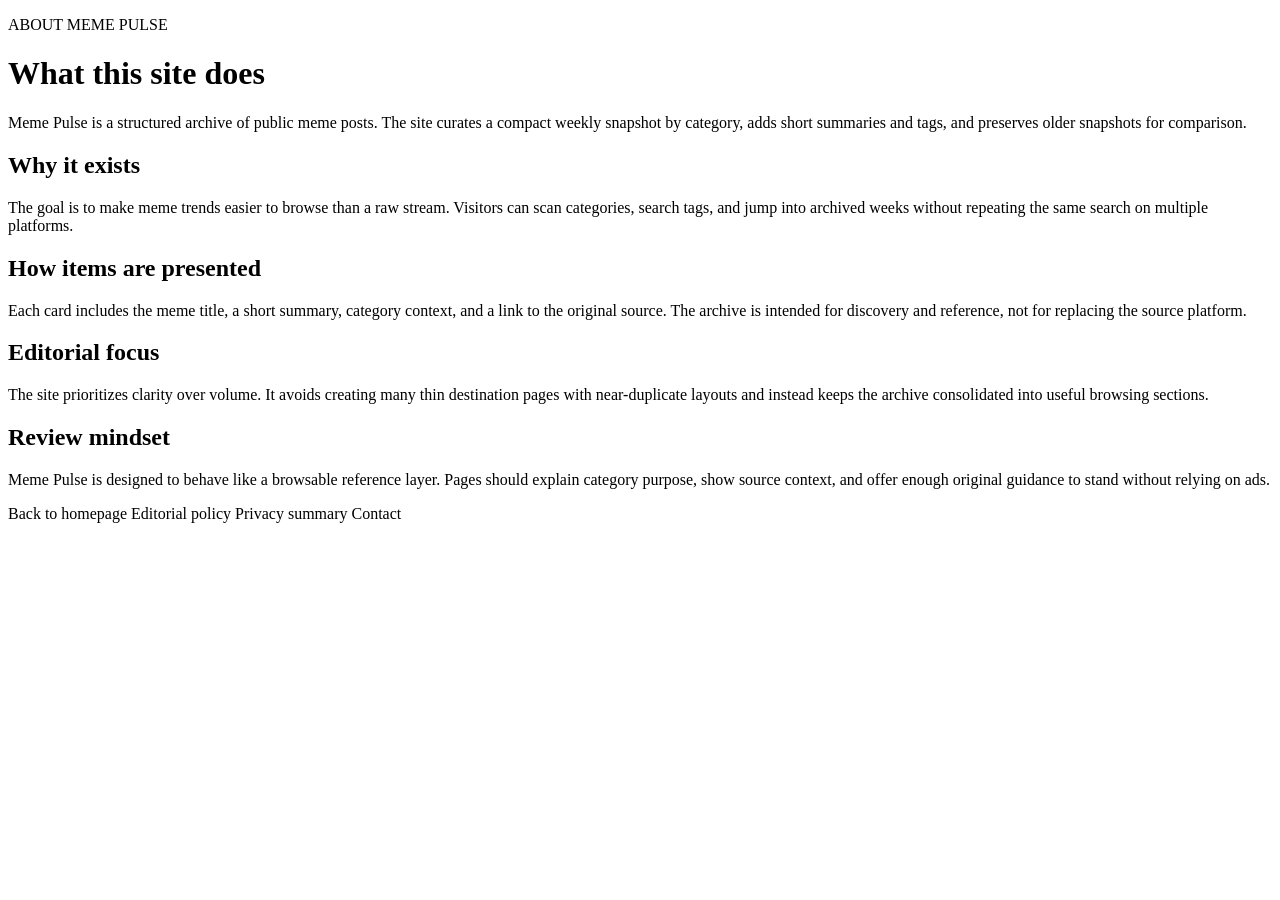
<file: src/main/resources/templates/about.html>
<!DOCTYPE html>
<html lang="en" xmlns:th="http://www.thymeleaf.org">
<head>
    <meta charset="UTF-8">
    <meta name="viewport" content="width=device-width, initial-scale=1.0">
    <title th:text="${pageTitle}">About | Meme Pulse</title>
    <meta name="description" th:content="${metaDescription}">
    <link rel="preconnect" href="https://fonts.googleapis.com">
    <link rel="preconnect" href="https://fonts.gstatic.com" crossorigin>
    <link href="https://fonts.googleapis.com/css2?family=Do+Hyeon&family=Space+Grotesk:wght@400;500;700&display=swap" rel="stylesheet">
    <link rel="stylesheet" th:href="@{/css/styles.css}">
</head>
<body>
<div class="bg-layer"></div>
<main class="container subpage">
    <p class="badge">ABOUT MEME PULSE</p>
    <h1>What this site does</h1>
    <p class="hero-text">Meme Pulse is a structured archive of public meme posts. The site curates a compact weekly snapshot by category, adds short summaries and tags, and preserves older snapshots for comparison.</p>

    <section class="info-section">
        <div class="info-grid">
            <article class="info-card">
                <h2>Why it exists</h2>
                <p>The goal is to make meme trends easier to browse than a raw stream. Visitors can scan categories, search tags, and jump into archived weeks without repeating the same search on multiple platforms.</p>
            </article>
            <article class="info-card">
                <h2>How items are presented</h2>
                <p>Each card includes the meme title, a short summary, category context, and a link to the original source. The archive is intended for discovery and reference, not for replacing the source platform.</p>
            </article>
            <article class="info-card">
                <h2>Editorial focus</h2>
                <p>The site prioritizes clarity over volume. It avoids creating many thin destination pages with near-duplicate layouts and instead keeps the archive consolidated into useful browsing sections.</p>
            </article>
            <article class="info-card">
                <h2>Review mindset</h2>
                <p>Meme Pulse is designed to behave like a browsable reference layer. Pages should explain category purpose, show source context, and offer enough original guidance to stand without relying on ads.</p>
            </article>
        </div>
    </section>

    <div class="subpage-actions">
        <a th:href="@{/}">Back to homepage</a>
        <a th:href="@{/editorial-policy}">Editorial policy</a>
        <a th:href="@{/privacy}">Privacy summary</a>
        <a th:href="@{/contact}">Contact</a>
    </div>
</main>
</body>
</html>
</file>
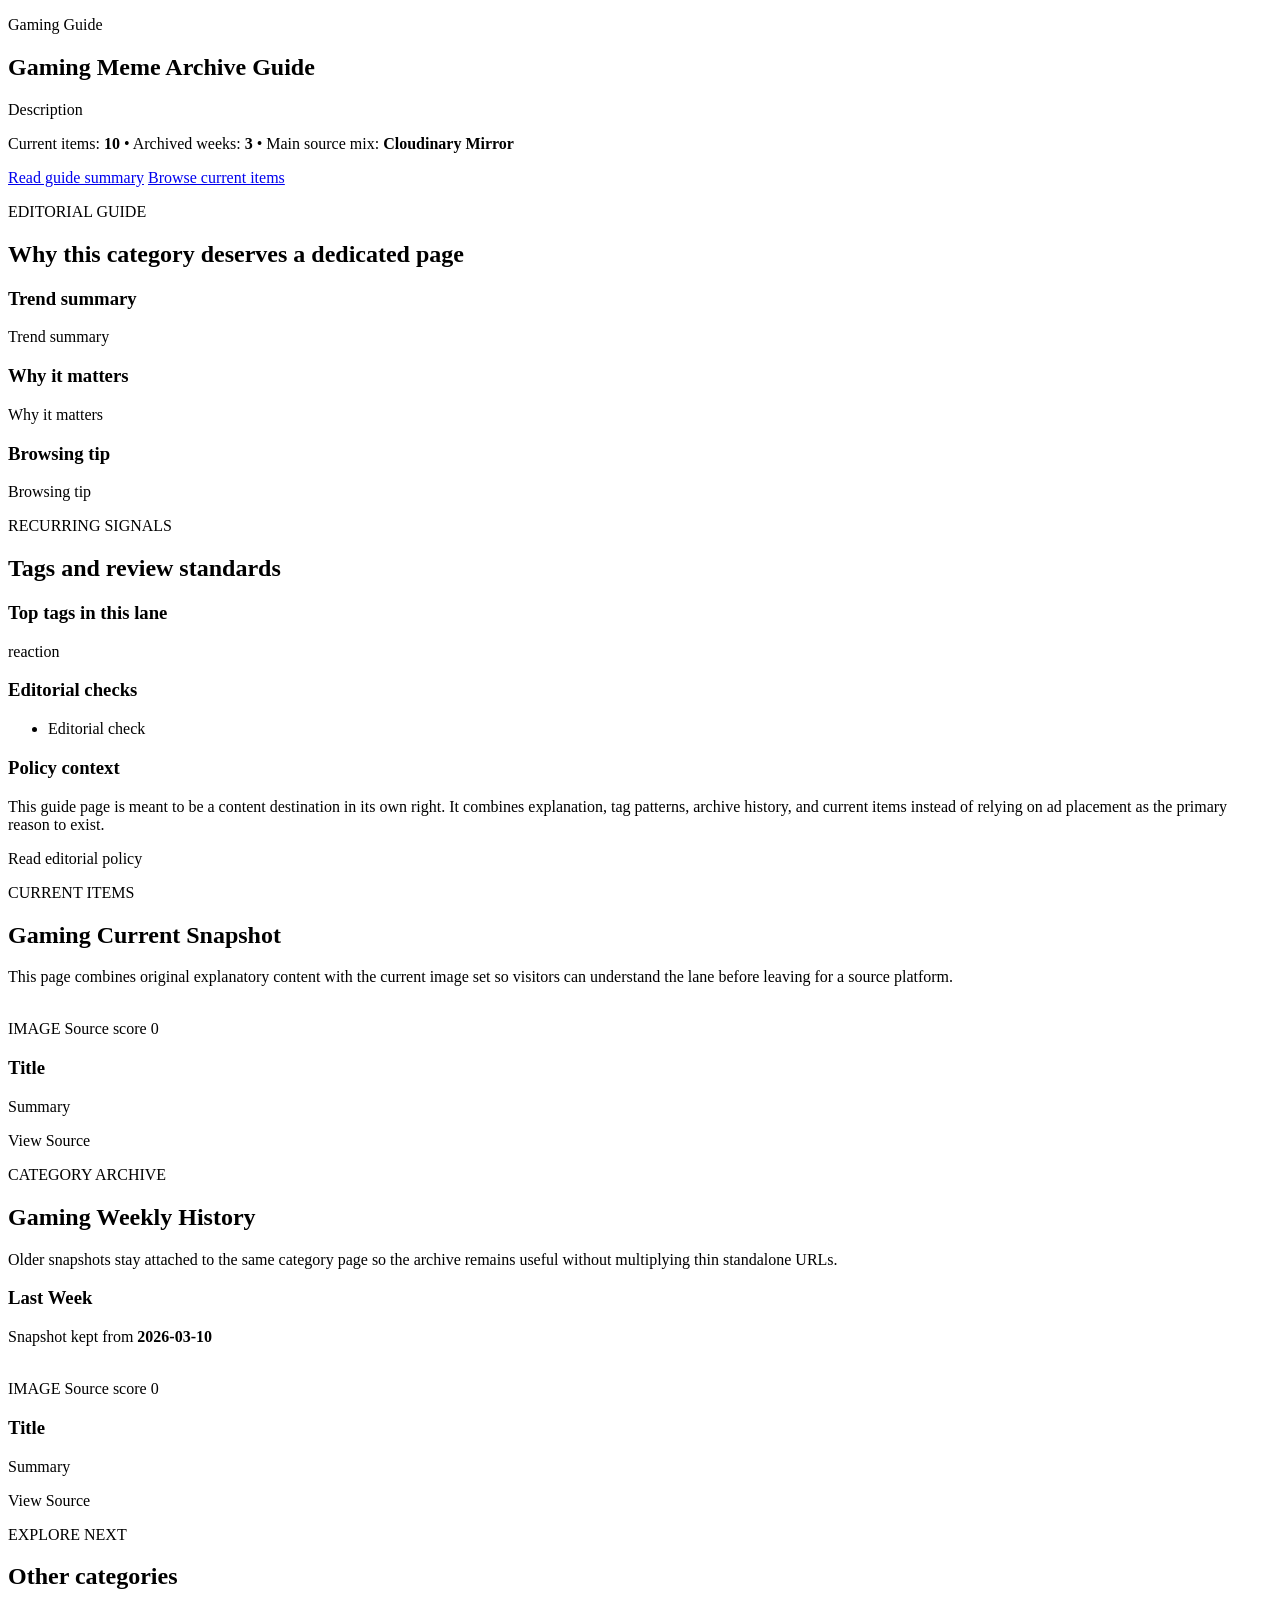
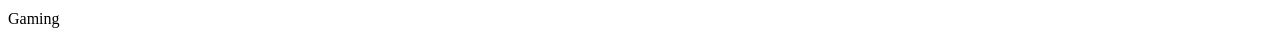
<file: src/main/resources/templates/category-detail.html>
<!DOCTYPE html>
<html lang="en" xmlns:th="http://www.thymeleaf.org">
<head>
    <meta charset="UTF-8">
    <meta name="viewport" content="width=device-width, initial-scale=1.0">
    <title th:text="${pageTitle}">Category Detail | Meme Pulse</title>
    <meta name="description" th:content="${metaDescription}">
    <meta name="google-adsense-account" content="ca-pub-7451671953319405">
    <script async src="https://pagead2.googlesyndication.com/pagead/js/adsbygoogle.js?client=ca-pub-7451671953319405"
            crossorigin="anonymous"></script>
    <link rel="preconnect" href="https://fonts.googleapis.com">
    <link rel="preconnect" href="https://fonts.gstatic.com" crossorigin>
    <link href="https://fonts.googleapis.com/css2?family=Do+Hyeon&family=Space+Grotesk:wght@400;500;700&display=swap" rel="stylesheet">
    <link rel="stylesheet" th:href="@{/css/styles.css}">
</head>
<body>
<div class="bg-layer"></div>
<main class="container">
    <section class="hero">
        <p class="badge" th:text="${detail.name + ' GUIDE'}">Gaming Guide</p>
        <h1 th:text="${detail.name + ' Meme Archive Guide'}">Gaming Meme Archive Guide</h1>
        <p class="hero-text" th:text="${detail.description}">Description</p>
        <p class="updated-at">
            Current items: <strong th:text="${detail.itemCount}">10</strong>
            <span class="dot">&#8226;</span>
            Archived weeks: <strong th:text="${detail.archiveCount}">3</strong>
            <span class="dot">&#8226;</span>
            Main source mix: <strong th:text="${detail.topSourceLabel}">Cloudinary Mirror</strong>
        </p>
        <div class="hero-actions">
            <a href="#guide-summary" class="hero-link">Read guide summary</a>
            <a href="#current-items" class="hero-link hero-link-muted">Browse current items</a>
        </div>
    </section>

    <section class="info-section" id="guide-summary">
        <div class="section-heading">
            <p class="badge badge-soft">EDITORIAL GUIDE</p>
            <h2>Why this category deserves a dedicated page</h2>
        </div>
        <div class="info-grid">
            <article class="info-card">
                <h3>Trend summary</h3>
                <p th:text="${detail.trendSummary}">Trend summary</p>
            </article>
            <article class="info-card">
                <h3>Why it matters</h3>
                <p th:text="${detail.whyItMatters}">Why it matters</p>
            </article>
            <article class="info-card">
                <h3>Browsing tip</h3>
                <p th:text="${detail.browsingTip}">Browsing tip</p>
            </article>
        </div>
    </section>

    <section class="info-section">
        <div class="section-heading">
            <p class="badge badge-soft">RECURRING SIGNALS</p>
            <h2>Tags and review standards</h2>
        </div>
        <div class="info-grid">
            <article class="info-card">
                <h3>Top tags in this lane</h3>
                <div class="tag-row">
                    <span class="tag-pill" th:each="tag : ${detail.topTags}" th:text="${tag}">reaction</span>
                </div>
            </article>
            <article class="info-card">
                <h3>Editorial checks</h3>
                <ul class="flat-list">
                    <li th:each="check : ${detail.editorialChecks}" th:text="${check}">Editorial check</li>
                </ul>
            </article>
            <article class="info-card">
                <h3>Policy context</h3>
                <p>This guide page is meant to be a content destination in its own right. It combines explanation, tag patterns, archive history, and current items instead of relying on ad placement as the primary reason to exist.</p>
                <a th:href="@{/editorial-policy}">Read editorial policy</a>
            </article>
        </div>
    </section>

    <section class="feed-section" id="current-items">
        <div class="section-heading">
            <p class="badge badge-soft">CURRENT ITEMS</p>
            <h2 th:text="${detail.name + ' Current Snapshot'}">Gaming Current Snapshot</h2>
            <p class="section-copy">This page combines original explanatory content with the current image set so visitors can understand the lane before leaving for a source platform.</p>
        </div>
        <div class="meme-grid">
            <div class="meme-card" th:each="meme : ${detail.currentItems}">
                <div class="media">
                    <img th:if="${meme.type == 'image'}"
                         th:src="${meme.mediaUrl}" th:alt="${meme.title}" loading="lazy">
                </div>
                <div class="card-body">
                    <div class="meta">
                        <span th:text="${#strings.toUpperCase(meme.type)}">IMAGE</span>
                        <span class="source" th:text="${meme.source}">Source</span>
                        <span class="score" th:text="${'score ' + meme.popularity}">score 0</span>
                    </div>
                    <h3 th:text="${meme.title}">Title</h3>
                    <p th:text="${meme.summary}">Summary</p>
                    <a th:href="${meme.sourceUrl}" target="_blank" rel="noreferrer">View Source</a>
                </div>
            </div>
        </div>
    </section>

    <section class="archive-section" th:if="${!#lists.isEmpty(detail.relatedArchives)}">
        <div class="section-heading">
            <p class="badge badge-soft">CATEGORY ARCHIVE</p>
            <h2 th:text="${detail.name + ' Weekly History'}">Gaming Weekly History</h2>
            <p class="section-copy">Older snapshots stay attached to the same category page so the archive remains useful without multiplying thin standalone URLs.</p>
        </div>
        <div class="archive-stack">
            <section class="archive-month" th:each="archive : ${detail.relatedArchives}">
                <div class="archive-header">
                    <h3 th:text="${archive.label}">Last Week</h3>
                    <p>
                        Snapshot kept from
                        <strong th:text="${#temporals.format(archive.snapshotDate, 'yyyy-MM-dd')}">2026-03-10</strong>
                    </p>
                </div>
                <div class="meme-grid" th:each="category : ${archive.categories}">
                    <div class="meme-card" th:each="meme : ${category.items}">
                        <div class="media">
                            <img th:if="${meme.type == 'image'}"
                                 th:src="${meme.mediaUrl}" th:alt="${meme.title}" loading="lazy">
                        </div>
                        <div class="card-body">
                            <div class="meta">
                                <span th:text="${#strings.toUpperCase(meme.type)}">IMAGE</span>
                                <span class="source" th:text="${meme.source}">Source</span>
                                <span class="score" th:text="${'score ' + meme.popularity}">score 0</span>
                            </div>
                            <h3 th:text="${meme.title}">Title</h3>
                            <p th:text="${meme.summary}">Summary</p>
                            <a th:href="${meme.sourceUrl}" target="_blank" rel="noreferrer">View Source</a>
                        </div>
                    </div>
                </div>
            </section>
        </div>
    </section>

    <section class="info-section">
        <div class="section-heading">
            <p class="badge badge-soft">EXPLORE NEXT</p>
            <h2>Other categories</h2>
        </div>
        <div class="quick-nav">
            <a th:each="category : ${allCategories}"
               th:href="@{/category/{key}(key=${category.key})}"
               th:text="${category.name}">Gaming</a>
        </div>
    </section>
</main>
</body>
</html>
</file>
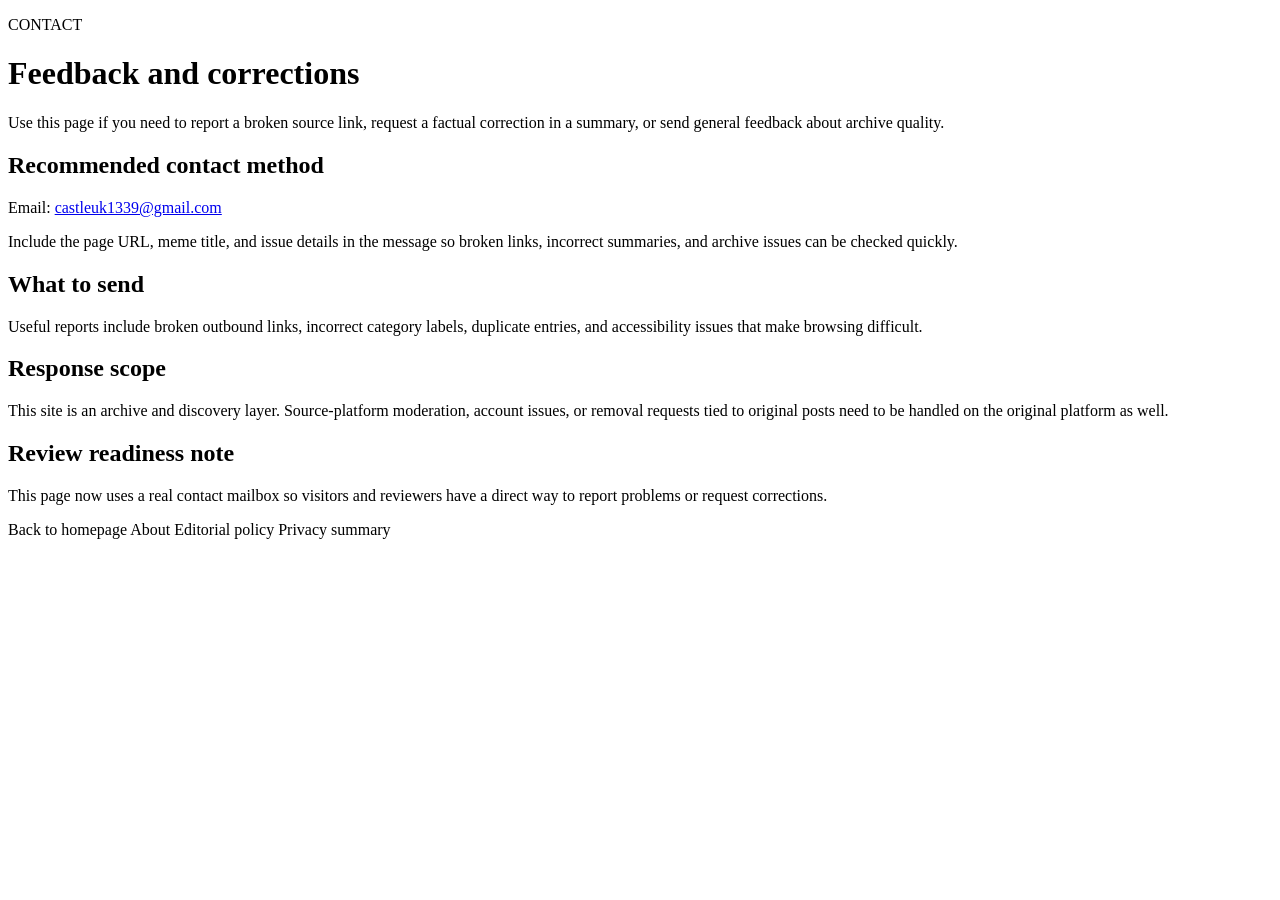
<file: src/main/resources/templates/contact.html>
<!DOCTYPE html>
<html lang="en" xmlns:th="http://www.thymeleaf.org">
<head>
    <meta charset="UTF-8">
    <meta name="viewport" content="width=device-width, initial-scale=1.0">
    <title th:text="${pageTitle}">Contact | Meme Pulse</title>
    <meta name="description" th:content="${metaDescription}">
    <link rel="preconnect" href="https://fonts.googleapis.com">
    <link rel="preconnect" href="https://fonts.gstatic.com" crossorigin>
    <link href="https://fonts.googleapis.com/css2?family=Do+Hyeon&family=Space+Grotesk:wght@400;500;700&display=swap" rel="stylesheet">
    <link rel="stylesheet" th:href="@{/css/styles.css}">
</head>
<body>
<div class="bg-layer"></div>
<main class="container subpage">
    <p class="badge">CONTACT</p>
    <h1>Feedback and corrections</h1>
    <p class="hero-text">Use this page if you need to report a broken source link, request a factual correction in a summary, or send general feedback about archive quality.</p>

    <section class="info-section">
        <div class="info-grid">
            <article class="info-card">
                <h2>Recommended contact method</h2>
                <p>Email: <a href="mailto:castleuk1339@gmail.com">castleuk1339@gmail.com</a></p>
                <p>Include the page URL, meme title, and issue details in the message so broken links, incorrect summaries, and archive issues can be checked quickly.</p>
            </article>
            <article class="info-card">
                <h2>What to send</h2>
                <p>Useful reports include broken outbound links, incorrect category labels, duplicate entries, and accessibility issues that make browsing difficult.</p>
            </article>
            <article class="info-card">
                <h2>Response scope</h2>
                <p>This site is an archive and discovery layer. Source-platform moderation, account issues, or removal requests tied to original posts need to be handled on the original platform as well.</p>
            </article>
            <article class="info-card">
                <h2>Review readiness note</h2>
                <p>This page now uses a real contact mailbox so visitors and reviewers have a direct way to report problems or request corrections.</p>
            </article>
        </div>
    </section>

    <div class="subpage-actions">
        <a th:href="@{/}">Back to homepage</a>
        <a th:href="@{/about}">About</a>
        <a th:href="@{/editorial-policy}">Editorial policy</a>
        <a th:href="@{/privacy}">Privacy summary</a>
    </div>
</main>
</body>
</html>
</file>
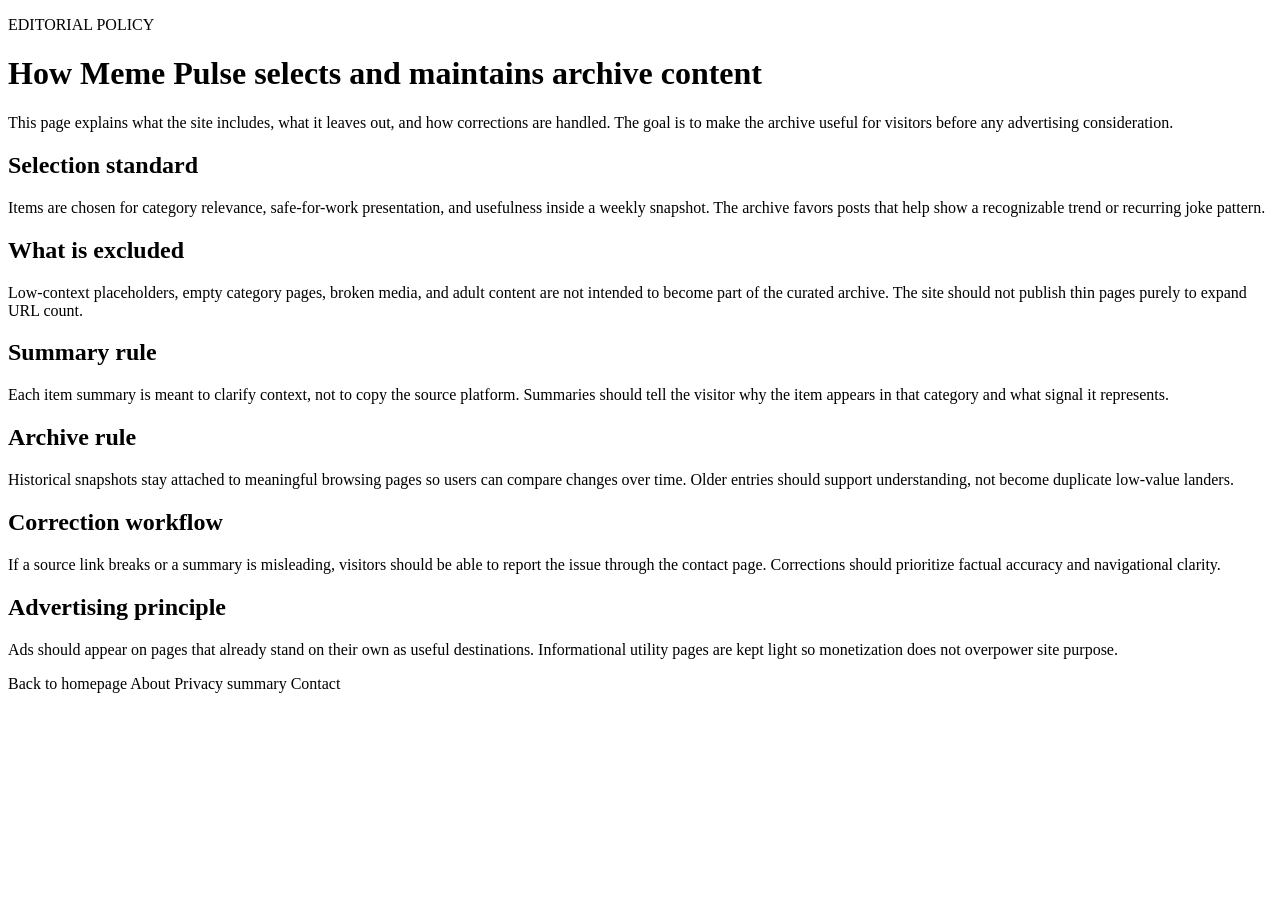
<file: src/main/resources/templates/editorial-policy.html>
<!DOCTYPE html>
<html lang="en" xmlns:th="http://www.thymeleaf.org">
<head>
    <meta charset="UTF-8">
    <meta name="viewport" content="width=device-width, initial-scale=1.0">
    <title th:text="${pageTitle}">Editorial Policy | Meme Pulse</title>
    <meta name="description" th:content="${metaDescription}">
    <link rel="preconnect" href="https://fonts.googleapis.com">
    <link rel="preconnect" href="https://fonts.gstatic.com" crossorigin>
    <link href="https://fonts.googleapis.com/css2?family=Do+Hyeon&family=Space+Grotesk:wght@400;500;700&display=swap" rel="stylesheet">
    <link rel="stylesheet" th:href="@{/css/styles.css}">
</head>
<body>
<div class="bg-layer"></div>
<main class="container subpage">
    <p class="badge">EDITORIAL POLICY</p>
    <h1>How Meme Pulse selects and maintains archive content</h1>
    <p class="hero-text">This page explains what the site includes, what it leaves out, and how corrections are handled. The goal is to make the archive useful for visitors before any advertising consideration.</p>

    <section class="info-section">
        <div class="info-grid">
            <article class="info-card">
                <h2>Selection standard</h2>
                <p>Items are chosen for category relevance, safe-for-work presentation, and usefulness inside a weekly snapshot. The archive favors posts that help show a recognizable trend or recurring joke pattern.</p>
            </article>
            <article class="info-card">
                <h2>What is excluded</h2>
                <p>Low-context placeholders, empty category pages, broken media, and adult content are not intended to become part of the curated archive. The site should not publish thin pages purely to expand URL count.</p>
            </article>
            <article class="info-card">
                <h2>Summary rule</h2>
                <p>Each item summary is meant to clarify context, not to copy the source platform. Summaries should tell the visitor why the item appears in that category and what signal it represents.</p>
            </article>
            <article class="info-card">
                <h2>Archive rule</h2>
                <p>Historical snapshots stay attached to meaningful browsing pages so users can compare changes over time. Older entries should support understanding, not become duplicate low-value landers.</p>
            </article>
            <article class="info-card">
                <h2>Correction workflow</h2>
                <p>If a source link breaks or a summary is misleading, visitors should be able to report the issue through the contact page. Corrections should prioritize factual accuracy and navigational clarity.</p>
            </article>
            <article class="info-card">
                <h2>Advertising principle</h2>
                <p>Ads should appear on pages that already stand on their own as useful destinations. Informational utility pages are kept light so monetization does not overpower site purpose.</p>
            </article>
        </div>
    </section>

    <div class="subpage-actions">
        <a th:href="@{/}">Back to homepage</a>
        <a th:href="@{/about}">About</a>
        <a th:href="@{/privacy}">Privacy summary</a>
        <a th:href="@{/contact}">Contact</a>
    </div>
</main>
</body>
</html>
</file>
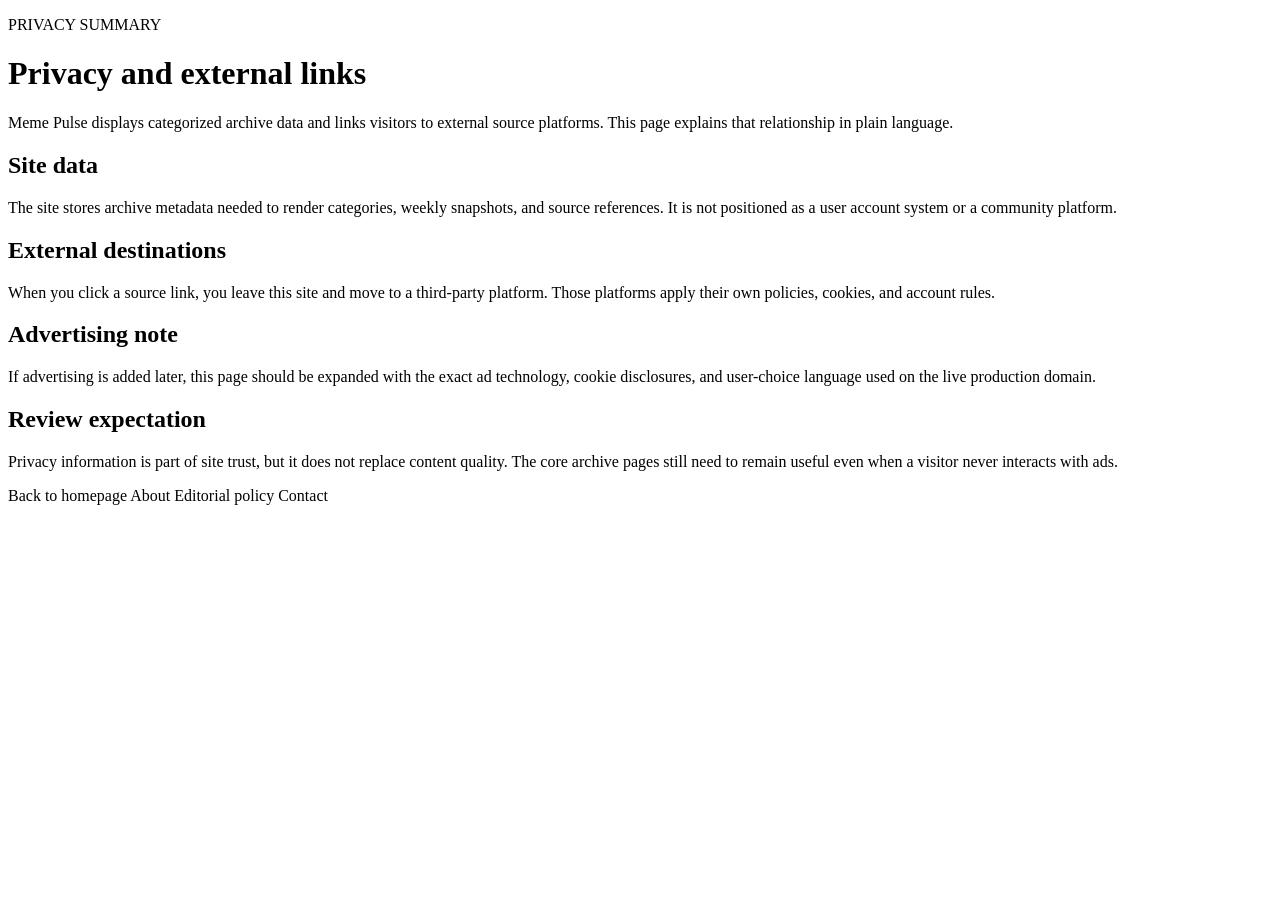
<file: src/main/resources/templates/privacy.html>
<!DOCTYPE html>
<html lang="en" xmlns:th="http://www.thymeleaf.org">
<head>
    <meta charset="UTF-8">
    <meta name="viewport" content="width=device-width, initial-scale=1.0">
    <title th:text="${pageTitle}">Privacy | Meme Pulse</title>
    <meta name="description" th:content="${metaDescription}">
    <link rel="preconnect" href="https://fonts.googleapis.com">
    <link rel="preconnect" href="https://fonts.gstatic.com" crossorigin>
    <link href="https://fonts.googleapis.com/css2?family=Do+Hyeon&family=Space+Grotesk:wght@400;500;700&display=swap" rel="stylesheet">
    <link rel="stylesheet" th:href="@{/css/styles.css}">
</head>
<body>
<div class="bg-layer"></div>
<main class="container subpage">
    <p class="badge">PRIVACY SUMMARY</p>
    <h1>Privacy and external links</h1>
    <p class="hero-text">Meme Pulse displays categorized archive data and links visitors to external source platforms. This page explains that relationship in plain language.</p>

    <section class="info-section">
        <div class="info-grid">
            <article class="info-card">
                <h2>Site data</h2>
                <p>The site stores archive metadata needed to render categories, weekly snapshots, and source references. It is not positioned as a user account system or a community platform.</p>
            </article>
            <article class="info-card">
                <h2>External destinations</h2>
                <p>When you click a source link, you leave this site and move to a third-party platform. Those platforms apply their own policies, cookies, and account rules.</p>
            </article>
            <article class="info-card">
                <h2>Advertising note</h2>
                <p>If advertising is added later, this page should be expanded with the exact ad technology, cookie disclosures, and user-choice language used on the live production domain.</p>
            </article>
            <article class="info-card">
                <h2>Review expectation</h2>
                <p>Privacy information is part of site trust, but it does not replace content quality. The core archive pages still need to remain useful even when a visitor never interacts with ads.</p>
            </article>
        </div>
    </section>

    <div class="subpage-actions">
        <a th:href="@{/}">Back to homepage</a>
        <a th:href="@{/about}">About</a>
        <a th:href="@{/editorial-policy}">Editorial policy</a>
        <a th:href="@{/contact}">Contact</a>
    </div>
</main>
</body>
</html>
</file>
